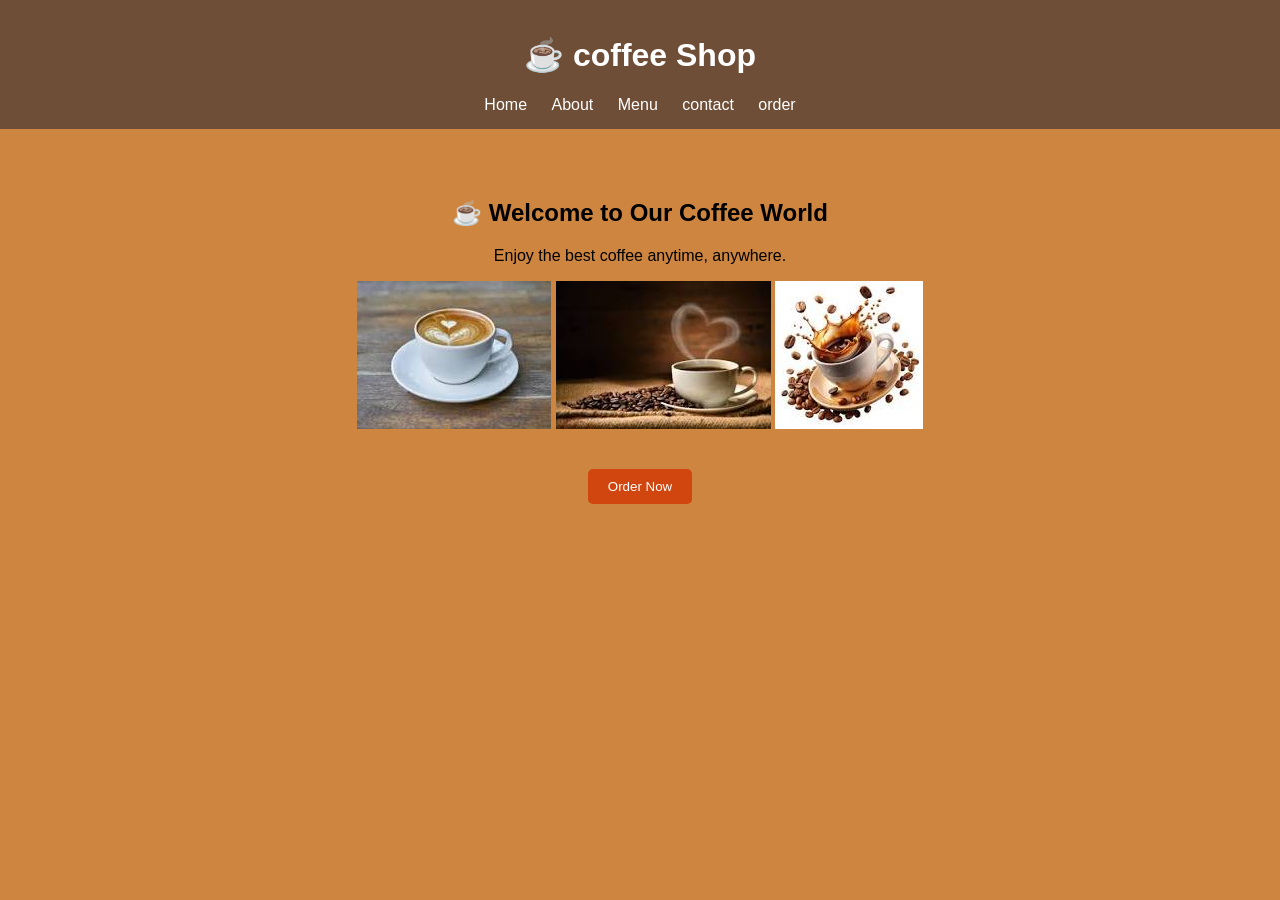
<file: cofeee2/index.html>
<!DOCTYPE html>
<html lang="en">
<head>
    <title>Coffee Shop </title>
    <link rel="stylesheet" href="style.css">
</head>
<body>

<header>
  <h1>☕ coffee Shop</h1>


    <nav>
        <a href="index.html">Home</a>
        <a href="about.html">About</a>
        <a href="menu.html">Menu</a>
        <a href="contact.html">contact</a>
        <a href="order.html">order</a>
    </nav>
</header>

<section class="home">
  <h2>☕ Welcome to Our Coffee World </h2>
    <p>Enjoy the best coffee anytime, anywhere.</p>
    <div class="home-images">
      <img src="image/cofee4.jpg" alt="coffee1">
      <img src="image/cofee5.jpg" alt="cofee2">
      <img src="image/cofee6.jpg" alt="cofee3">
    </div>
    <br>
    <br>
    <button style="background-color:rgb(209, 69, 14);color: white;padding: 10px 20px; border:none;border-radius: 5px;"onclick="alert('button clicked')">Order Now</button>
</section>
<script src="script.js"></script>
</body>
</html>
</file>
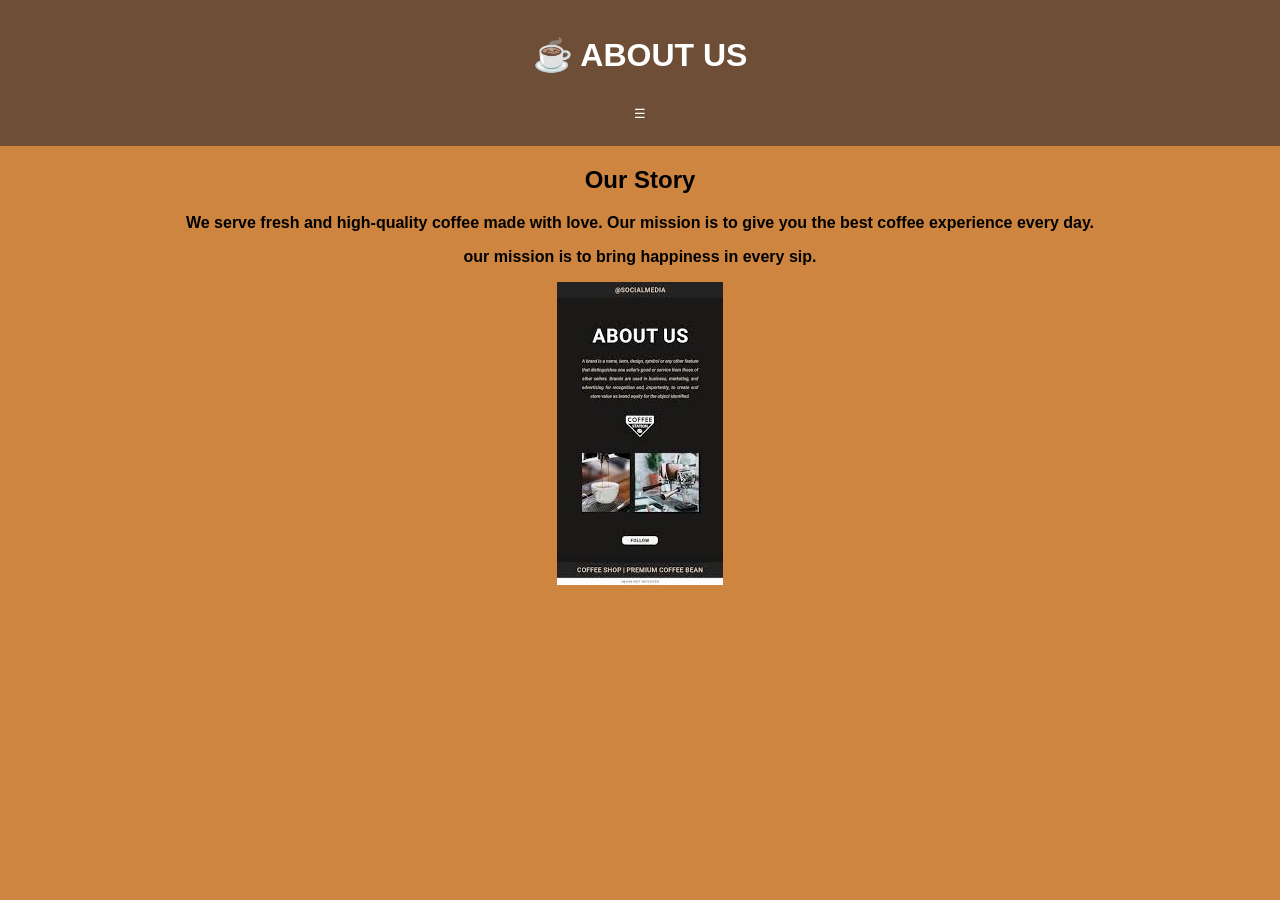
<file: cofeee2/about.html>
<!DOCTYPE html>
<html lang="en">
<head>
<meta charset="UTF-8">
<meta name="viewport" content="width=device-width, initial-scale=1.0">
<title> About</title>
<link rel="stylesheet" href="style.css">
</head>
<body>

<header>
  <h1>☕  ABOUT US</h1>
  <button id="menuBtn">☰</button>
</header>

<section class="content">
  <h2>Our Story</h2>
  <p><b>We serve fresh and high-quality coffee made with love.
 Our mission is to give you the best coffee experience every day.</b></p>
 <P> <b>our mission is to bring happiness in every sip. </b></P>
</section>
<img src="image/about.jpg" alt="about">

<script src="script.js"></script>
</body>
</html>
</file>
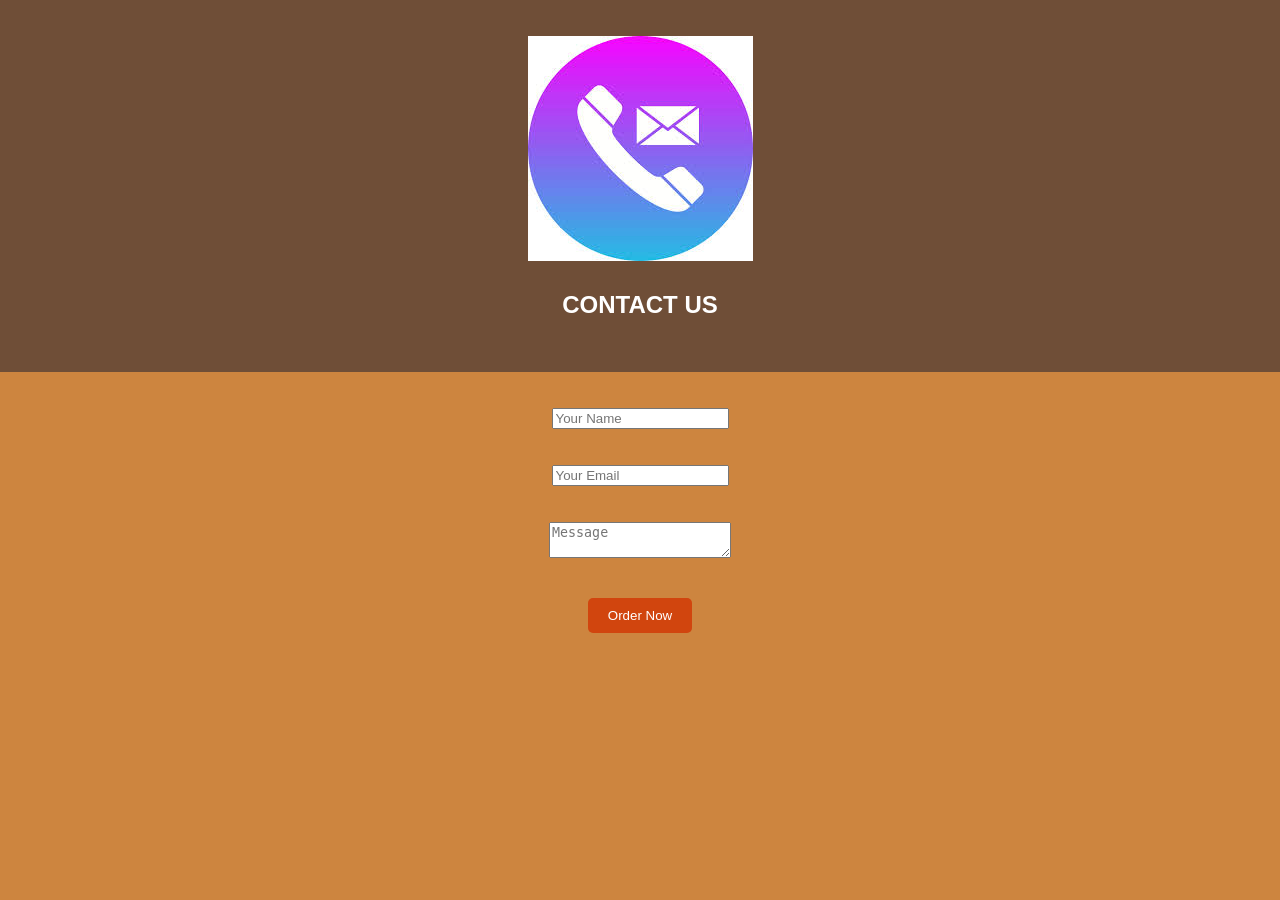
<file: cofeee2/contact.html>
<!DOCTYPE html>
<html>
<head>
    <title>Contact</title>
    <link rel="stylesheet" href="style.css">
</head>
<body>

<header>
  <h1> <img src="image/contactus.jpg" alt="contact"></h1>
  <h2>CONTACT US</h2>
  <br>
</header>

<section>
    <br>
    <br>
    <input type="text" placeholder="Your Name"><br><br>
    <br>
    <input type="email" placeholder="Your Email"><br><br>
    <br>
    <textarea placeholder="Message"></textarea><br><br>
    <br>
        <button style="background-color:rgb(209, 69, 14);color: white;padding: 10px 20px; border:none;border-radius: 5px;"onclick="alert('button clicked')">Order Now</button>

    <br>
</section>

<script src="script.js"></script>
</body>
</html>
</file>
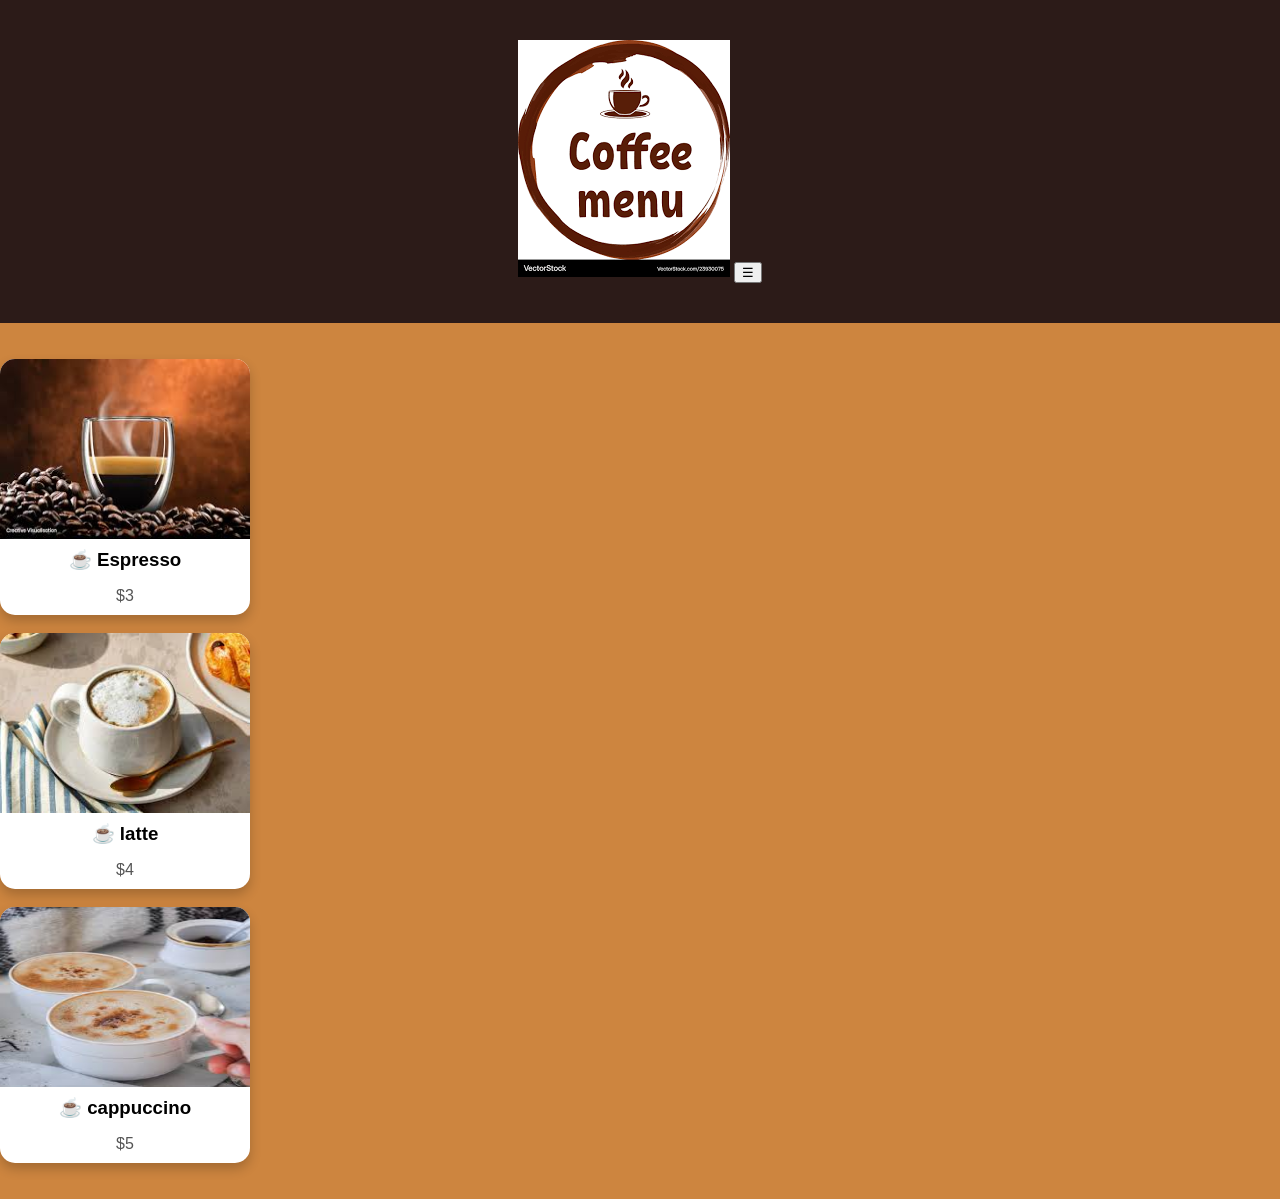
<file: cofeee2/menu.html>
<!DOCTYPE html>
<html lang="en">
<head>
<meta charset="UTF-8">
<meta name="viewport" content="width=device-width, initial-scale=1.0">
<title>Menu</title>
<link rel="stylesheet" href="menu.css">
</head>
<body>

<header>
  <img src="image/main.jpg" alt="main">
  <button id="menuBtn">☰</button>
</header>

<nav id="menu">
  
</nav>
<br>
<br>
<section class="coffee-list">
  <div class="card">
    <img src="image/espresso1.jpg" alt="Espresso coffee">
  <h3>☕  Espresso</h3>
    <p>$3</p>
  </div>
  <br>

  <div class="card">
    <img src="image/lattee.jpg" alt="latte coffee">
      <h3>☕  latte</h3>
    <p>$4</p>
  </div>
  <br>

  <div class="card">
    <img src="image/cappuniccino.jpg" alt="cappuccino coffee">
          <h3>☕  cappuccino</h3>
    <p>$5</p>
  </div>
  <br>
  <br>
</section>
<script src="script.js"></script>
</body>
</html>
</file>
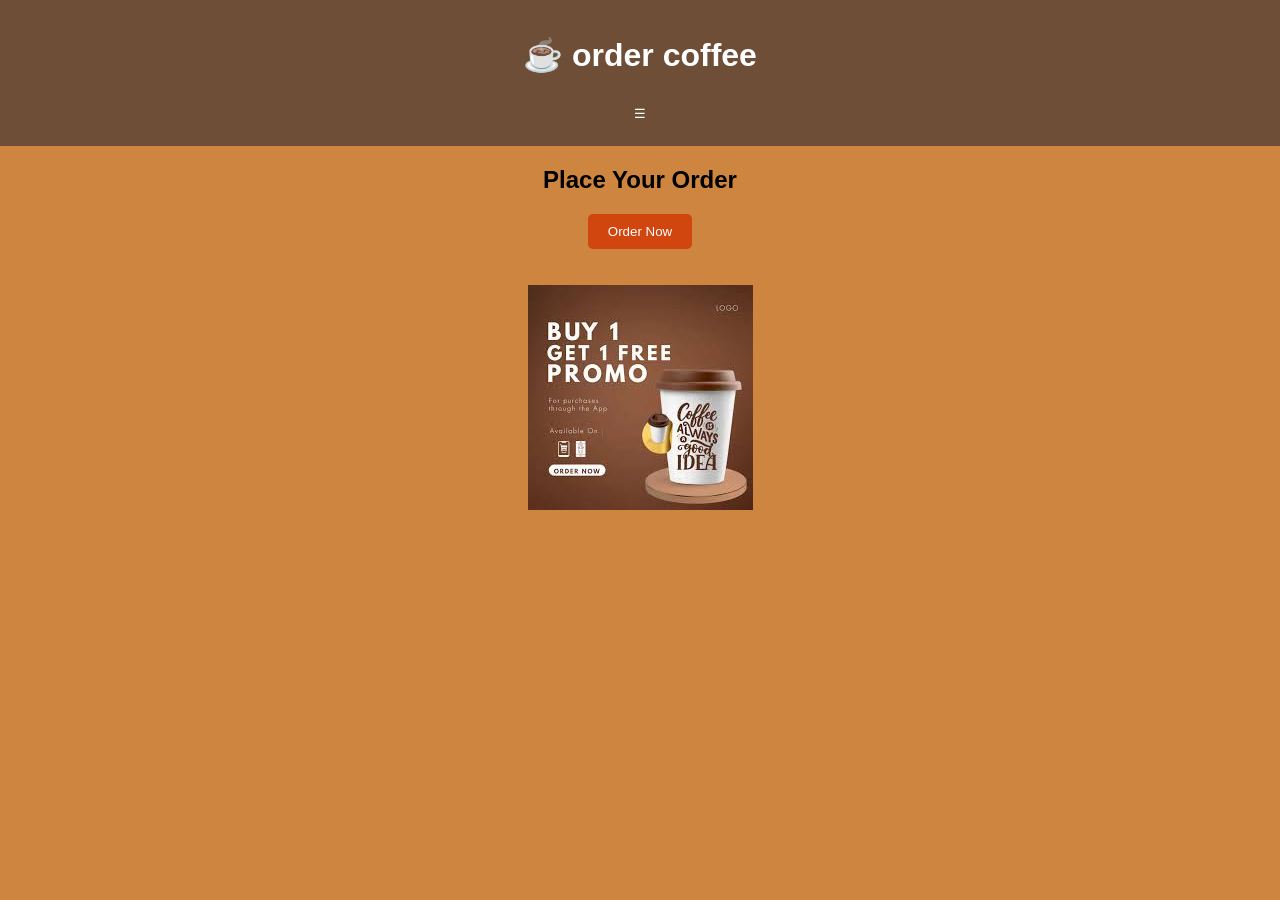
<file: cofeee2/order.html>
<!DOCTYPE html>
<html lang="en">
<head>
<meta charset="UTF-8">
<meta name="viewport" content="width=device-width, initial-scale=1.0">
<title> ☕ order coffee</title>
<link rel="stylesheet" href="style.css">
</head>
<body>
<header>

<h1>☕ order coffee</h1>
  
  <button id="menuBtn">☰</button>
</header>

<nav id="menu">
</nav>

<section class="content">
  <h2>Place Your Order</h2>
  <button style="background-color:rgb(209, 69, 14);color: white;padding: 10px 20px; border:none;border-radius: 5px;"onclick="alert('button clicked')">Order Now</button>

</section>
<br>
<br>
<img src="image/order coffee.jpg" alt="order">


<script src="script.js"></script>
</body>
</html>
</file>
<file: cofeee2/style.css>
body {
    margin: 0;
    font-family: Arial;
    background: #f4f1ee;
    text-align: center;
    background-color:peru;
}

header {
    background: #6f4e37;
    color: white;
    padding: 15px;
}

nav a {
    color: white;
    margin: 10px;
    text-decoration: none;
}

.home {
    padding: 50px;
}

button {
    background: #6f4e37;
    color: white;
    padding: 10px 20px;
    border: none;
}

.menu {
    display: flex;
    flex-direction: column;
    align-items: center;
}

.card {
    background: white;
    margin: 10px;
    padding: 15px;
    width: 200px;
    border-radius: 10px;
}

.gallery img {
    width: 100px;
    margin: 5px;
}

/* Mobile Friendly */
@media(max-width:600px){
    nav {
        display: flex;
        flex-direction: column;
    }
}
</file>
<file: cofeee2/menu.css>
/* Body */
body {
    margin: 0;
    font-family: Arial, sans-serif;
    background:#555;
    background-color: peru;
}

/* Header */
header {
    background: #2c1b18;
    color: white;
    padding: 40px;
    text-align: center;
    
}


header h1 {
    margin: 0;
    font-size: 30px;
}
image{
    display: block;
    position: absolute;
}

/* Menu Section */
.menu {
    display: inline-block;
    justify-content: center;
    padding: 40px;
}

/* Card Design */
.card {
    background: white;
    width: 250px;
    border-radius: 15px;
    box-shadow: 0 6px 12px rgba(0,0,0,0.2);
    overflow: hidden;
    text-align: center;
    transition: 0.3s;
}

/* Image Fix */
.card img {
    width: 100%;
    height: 180px;
    display:flex;

}

/* Text */
.card h3 {
    margin: 10px 0 5px;
}

.card p {
    color: #555;
    margin-bottom: 10px;
}

/* Hover Effect */
.card:hover {
    transform: translateY(-10px);
}
</file>
